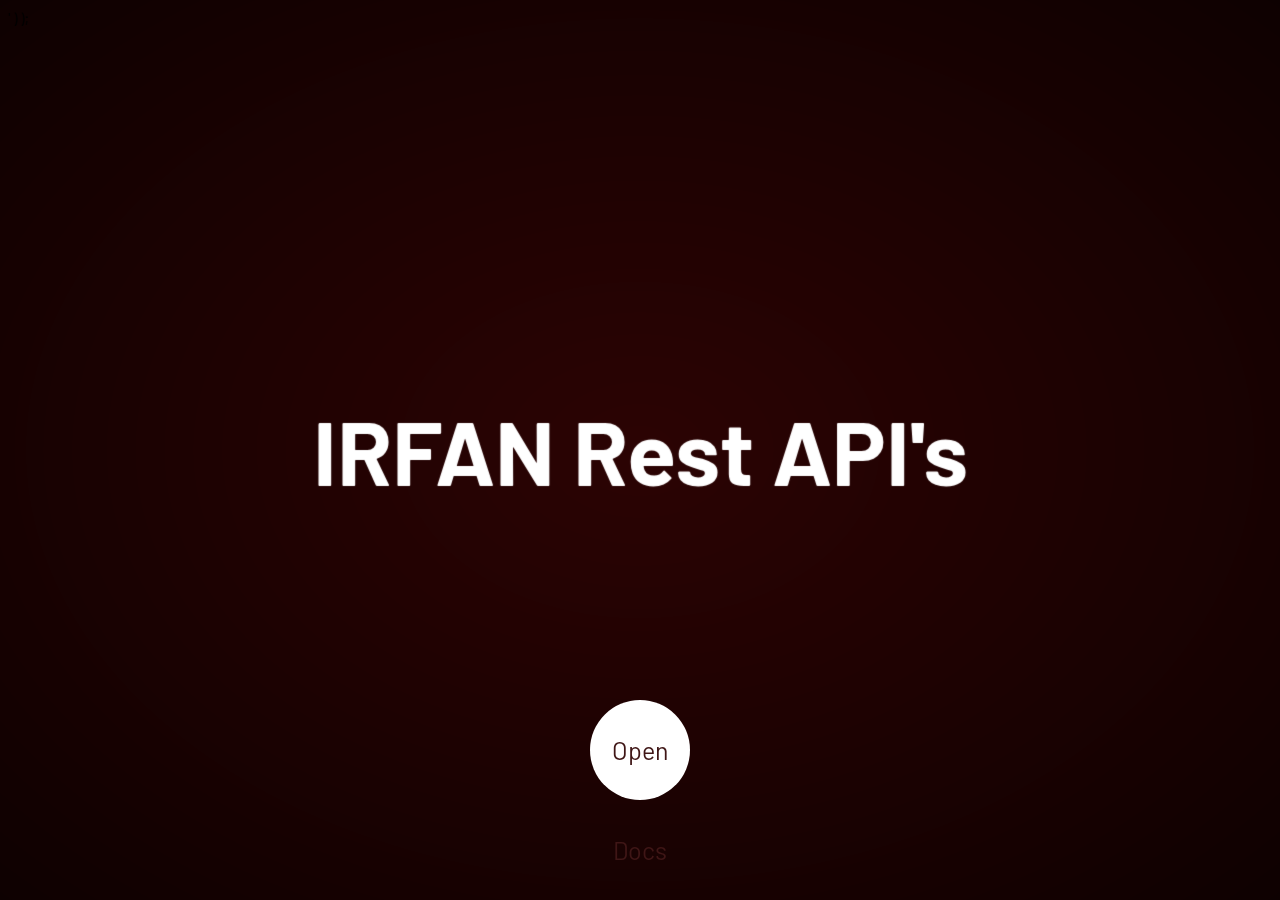
<file: views/index.html>
<!DOCTYPE html>

	<html>

<head>
<title> REY - Api </title> 
<meta property="og:image" content="https://raw.githubusercontent.com/inirey/inirey/main/4a16641bd5c493dd8f8d2758492fb469.jpg" /> 
<meta property="og:title" content="IRFAN - API" /> <meta property="og:description" content="DEVELOPER : @IRFANFF9 | Buat kalian yang mau free apikey whatsapp bot"/> 
<link rel="shortcut icon" href="https://raw.githubusercontent.com/inirey/inirey/main/4a16641bd5c493dd8f8d2758492fb469.jpg" type="image/x-icon" />
</head>
<body>

<!--Please Volume up your mobile-->
 <!--Automatically play when load this page-->
 <audio autoplay="false" src="https://i.top4top.io/m_19290u0i99.mp3">
 </audio>

  <div class="sp-container">
    <div class="sp-content">
      <div class="sp-globe"></div>
      <h2 class="frame-1">Selamat</h2>
      <h2 class="frame-2">Datang</h2>
      <h2 class="frame-3">Di Website</h2>
      <h2 class="frame-4">Rest Api</h2>
      <h2 class="frame-5">
        <span>IRFAN</span>
        <span>Rest</span>
        <span>API's</span>
      </h2>
      <a class="sp-circle-link" href="/api">Open Docs</a>
    </div>
  </div>

  <style>
    @import url('https://fonts.googleapis.com/css?family=Barlow');
    body {
      background: #310404 url(https://raw.githubusercontent.com/inirey/inirey/main/4a16641bd5c493dd8f8d2758492fb469.jpg) no-repeat center center fixed;
      -webkit-background-size: cover;
      -moz-background-size: cover;
      -o-background-size: cover;
      background-size: cover;
      font-family: 'Barlow', sans-serif;
    }
    
    .container {
      width: 100%;
      position: relative;
      overflow: hidden;
    }
    
    a {
      text-decoration: none;
    }
    
    h1.main,
    p.demos {
      -webkit-animation-delay: 18s;
      -moz-animation-delay: 18s;
      -ms-animation-delay: 18s;
      animation-delay: 18s;
    }
    
    .sp-container {
      position: fixed;
      top: 0px;
      left: 0px;
      width: 100%;
      height: 100%;
      z-index: 0;
      background: -webkit-radial-gradient(rgba(0, 0, 0, 0.1), rgba(0, 0, 0, 0.3) 35%, rgba(0, 0, 0, 0.7));
      background: -moz-radial-gradient(rgba(0, 0, 0, 0.1), rgba(0, 0, 0, 0.3) 35%, rgba(0, 0, 0, 0.7));
      background: -ms-radial-gradient(rgba(0, 0, 0, 0.1), rgba(0, 0, 0, 0.3) 35%, rgba(0, 0, 0, 0.7));
      background: radial-gradient(rgba(0, 0, 0, 0.1), rgba(0, 0, 0, 0.3) 35%, rgba(0, 0, 0, 0.7));
    }
    
    .sp-content {
      position: absolute;
      width: 100%;
      height: 100%;
      left: 0px;
      top: 0px;
      z-index: 1000;
    }
    
    .sp-container h2 {
      position: absolute;
      top: 50%;
      line-height: 100px;
      height: 90px;
      margin-top: -50px;
      font-size: 90px;
      width: 100%;
      text-align: center;
      color: transparent;
      -webkit-animation: blurFadeInOut 3s ease-in backwards;
      -moz-animation: blurFadeInOut 3s ease-in backwards;
      -ms-animation: blurFadeInOut 3s ease-in backwards;
      animation: blurFadeInOut 3s ease-in backwards;
    }
    
    .sp-container h2.frame-1 {
      -webkit-animation-delay: 0s;
      -moz-animation-delay: 0s;
      -ms-animation-delay: 0s;
      animation-delay: 0s;
 
    }
    
    .sp-container h2.frame-2 {
      -webkit-animation-delay: 3s;
      -moz-animation-delay: 3s;
      -ms-animation-delay: 3s;
      animation-delay: 3s;
    }
    
    .sp-container h2.frame-3 {
      -webkit-animation-delay: 6s;
      -moz-animation-delay: 6s;
      -ms-animation-delay: 6s;
      animation-delay: 6s;
    }
    
    .sp-container h2.frame-4 {
      font-size: 200px;
      -webkit-animation-delay: 9s;
      -moz-animation-delay: 9s;
      -ms-animation-delay: 9s;
      animation-delay: 9s;
    }
    
    .sp-container h2.frame-5 {
      -webkit-animation: none;
      -moz-animation: none;
      -ms-animation: none;
      animation: none;
      color: transparent;
      text-shadow: 0px 0px 1px #fff;
    }
    
    .sp-container h2.frame-5 span {
      -webkit-animation: blurFadeIn 3s ease-in 12s backwards;
      -moz-animation: blurFadeIn 1s ease-in 12s backwards;
      -ms-animation: blurFadeIn 3s ease-in 12s backwards;
      animation: blurFadeIn 3s ease-in 12s backwards;
      color: transparent;
      text-shadow: 0px 0px 1px #fff;
    }
    
    .sp-container h2.frame-5 span:nth-child(2) {
      -webkit-animation-delay: 13s;
      -moz-animation-delay: 13s;
      -ms-animation-delay: 13s;
      animation-delay: 13s;
    }
    
    .sp-container h2.frame-5 span:nth-child(3) {
      -webkit-animation-delay: 14s;
      -moz-animation-delay: 14s;
      -ms-animation-delay: 14s;
      animation-delay: 14s;
    }
    
    .sp-globe {
      position: absolute;
      width: 282px;
      height: 273px;
      left: 50%;
      top: 50%;
      margin: -137px 0 0 -141px;
      background: transparent url(http://web-sonick.zz.mu/images/sl/globe.png) no-repeat top left;
      -webkit-animation: fadeInBack 3.6s linear 14s backwards;
      -moz-animation: fadeInBack 3.6s linear 14s backwards;
      -ms-animation: fadeInBack 3.6s linear 14s backwards;
      animation: fadeInBack 3.6s linear 14s backwards;
      -ms-filter: "progid:DXImageTransform.Microsoft.Alpha(Opacity=30)";
      filter: alpha(opacity=30);
      opacity: 0.3;
      -webkit-transform: scale(5);
      -moz-transform: scale(5);
      -o-transform: scale(5);
      -ms-transform: scale(5);
      transform: scale(5);
    }
    
    .sp-circle-link {
      position: absolute;
      left: 50%;
      bottom: 100px;
      margin-left: -50px;
      text-align: center;
      line-height: 100px;
      width: 100px;
      height: 100px;
      background: #fff;
      color: #3f1616;
      font-size: 25px;
      -webkit-border-radius: 50%;
      -moz-border-radius: 50%;
      border-radius: 50%;
      -webkit-animation: fadeInRotate 1s linear 16s backwards;
      -moz-animation: fadeInRotate 1s linear 16s backwards;
      -ms-animation: fadeInRotate 1s linear 16s backwards;
      animation: fadeInRotate 1s linear 16s backwards;
      -webkit-transform: scale(1) rotate(0deg);
      -moz-transform: scale(1) rotate(0deg);
      -o-transform: scale(1) rotate(0deg);
      -ms-transform: scale(1) rotate(0deg);
      transform: scale(1) rotate(0deg);
    }
    
    .sp-circle-link:hover {
      background: #85373b;
      color: #fff;
    }
    /**/
    
    @-webkit-keyframes blurFadeInOut {
      0% {
        opacity: 0;
        text-shadow: 0px 0px 40px #fff;
        -webkit-transform: scale(1.3);
      }
      20%,
      75% {
        opacity: 1;
        text-shadow: 0px 0px 1px #fff;
        -webkit-transform: scale(1);
      }
      100% {
        opacity: 0;
        text-shadow: 0px 0px 50px #fff;
        -webkit-transform: scale(0);
      }
    }
    
    @-webkit-keyframes blurFadeIn {
      0% {
        opacity: 0;
        text-shadow: 0px 0px 40px #fff;
        -webkit-transform: scale(1.3);
      }
      50% {
        opacity: 0.5;
        text-shadow: 0px 0px 10px #fff;
        -webkit-transform: scale(1.1);
      }
      100% {
        opacity: 1;
        text-shadow: 0px 0px 1px #fff;
        -webkit-transform: scale(1);
      }
    }
    
    @-webkit-keyframes fadeInBack {
      0% {
        opacity: 0;
        -webkit-transform: scale(0);
      }
      50% {
        opacity: 0.4;
        -webkit-transform: scale(2);
      }
      100% {
        opacity: 0.2;
        -webkit-transform: scale(5);
      }
    }
    
    @-webkit-keyframes fadeInRotate {
      0% {
        opacity: 0;
        -webkit-transform: scale(0) rotate(360deg);
      }
      100% {
        opacity: 1;
        -webkit-transform: scale(1) rotate(0deg);
      }
    }
    /**/
    
    @-moz-keyframes blurFadeInOut {
      0% {
        opacity: 0;
        text-shadow: 0px 0px 40px #fff;
        -moz-transform: scale(1.3);
      }
      20%,
      75% {
        opacity: 1;
        text-shadow: 0px 0px 1px #fff;
        -moz-transform: scale(1);
      }
      100% {
        opacity: 0;
        text-shadow: 0px 0px 50px #fff;
        -moz-transform: scale(0);
      }
    }
    
    @-moz-keyframes blurFadeIn {
      0% {
        opacity: 0;
        text-shadow: 0px 0px 40px #fff;
        -moz-transform: scale(1.3);
      }
      100% {
        opacity: 1;
        text-shadow: 0px 0px 1px #fff;
        -moz-transform: scale(1);
      }
    }
    
    @-moz-keyframes fadeInBack {
      0% {
        opacity: 0;
        -moz-transform: scale(0);
      }
      50% {
        opacity: 0.4;
        -moz-transform: scale(2);
      }
      100% {
        opacity: 0.2;
        -moz-transform: scale(5);
      }
    }
    
    @-moz-keyframes fadeInRotate {
      0% {
        opacity: 0;
        -moz-transform: scale(0) rotate(360deg);
      }
      100% {
        opacity: 1;
        -moz-transform: scale(1) rotate(0deg);
      }
    }
    /**/
    
    @keyframes blurFadeInOut {
      0% {
        opacity: 0;
        text-shadow: 0px 0px 40px #fff;
        transform: scale(1.3);
      }
      20%,
      75% {
        opacity: 1;
        text-shadow: 0px 0px 1px #fff;
        transform: scale(1);
      }
      100% {
        opacity: 0;
        text-shadow: 0px 0px 50px #fff;
        transform: scale(0);
      }
    }
    
    @keyframes blurFadeIn {
      0% {
        opacity: 0;
        text-shadow: 0px 0px 40px #fff;
        transform: scale(1.3);
      }
      50% {
        opacity: 0.5;
        text-shadow: 0px 0px 10px #fff;
        transform: scale(1.1);
      }
      100% {
        opacity: 1;
        text-shadow: 0px 0px 1px #fff;
        transform: scale(1);
      }
    }
    
    @keyframes fadeInBack {
      0% {
        opacity: 0;
        transform: scale(0);
      }
      50% {
        opacity: 0.4;
        transform: scale(2);
      }
      100% {
        opacity: 0.2;
        transform: scale(5);
      }
    }
    
    @keyframes fadeInRotate {
      0% {
        opacity: 0;
        transform: scale(0) rotate(360deg);
      }
      100% {
        opacity: 1;
        transform: scale(1) rotate(0deg);
      }
    }
  </style>



' ) );


</body></html>
</file>
